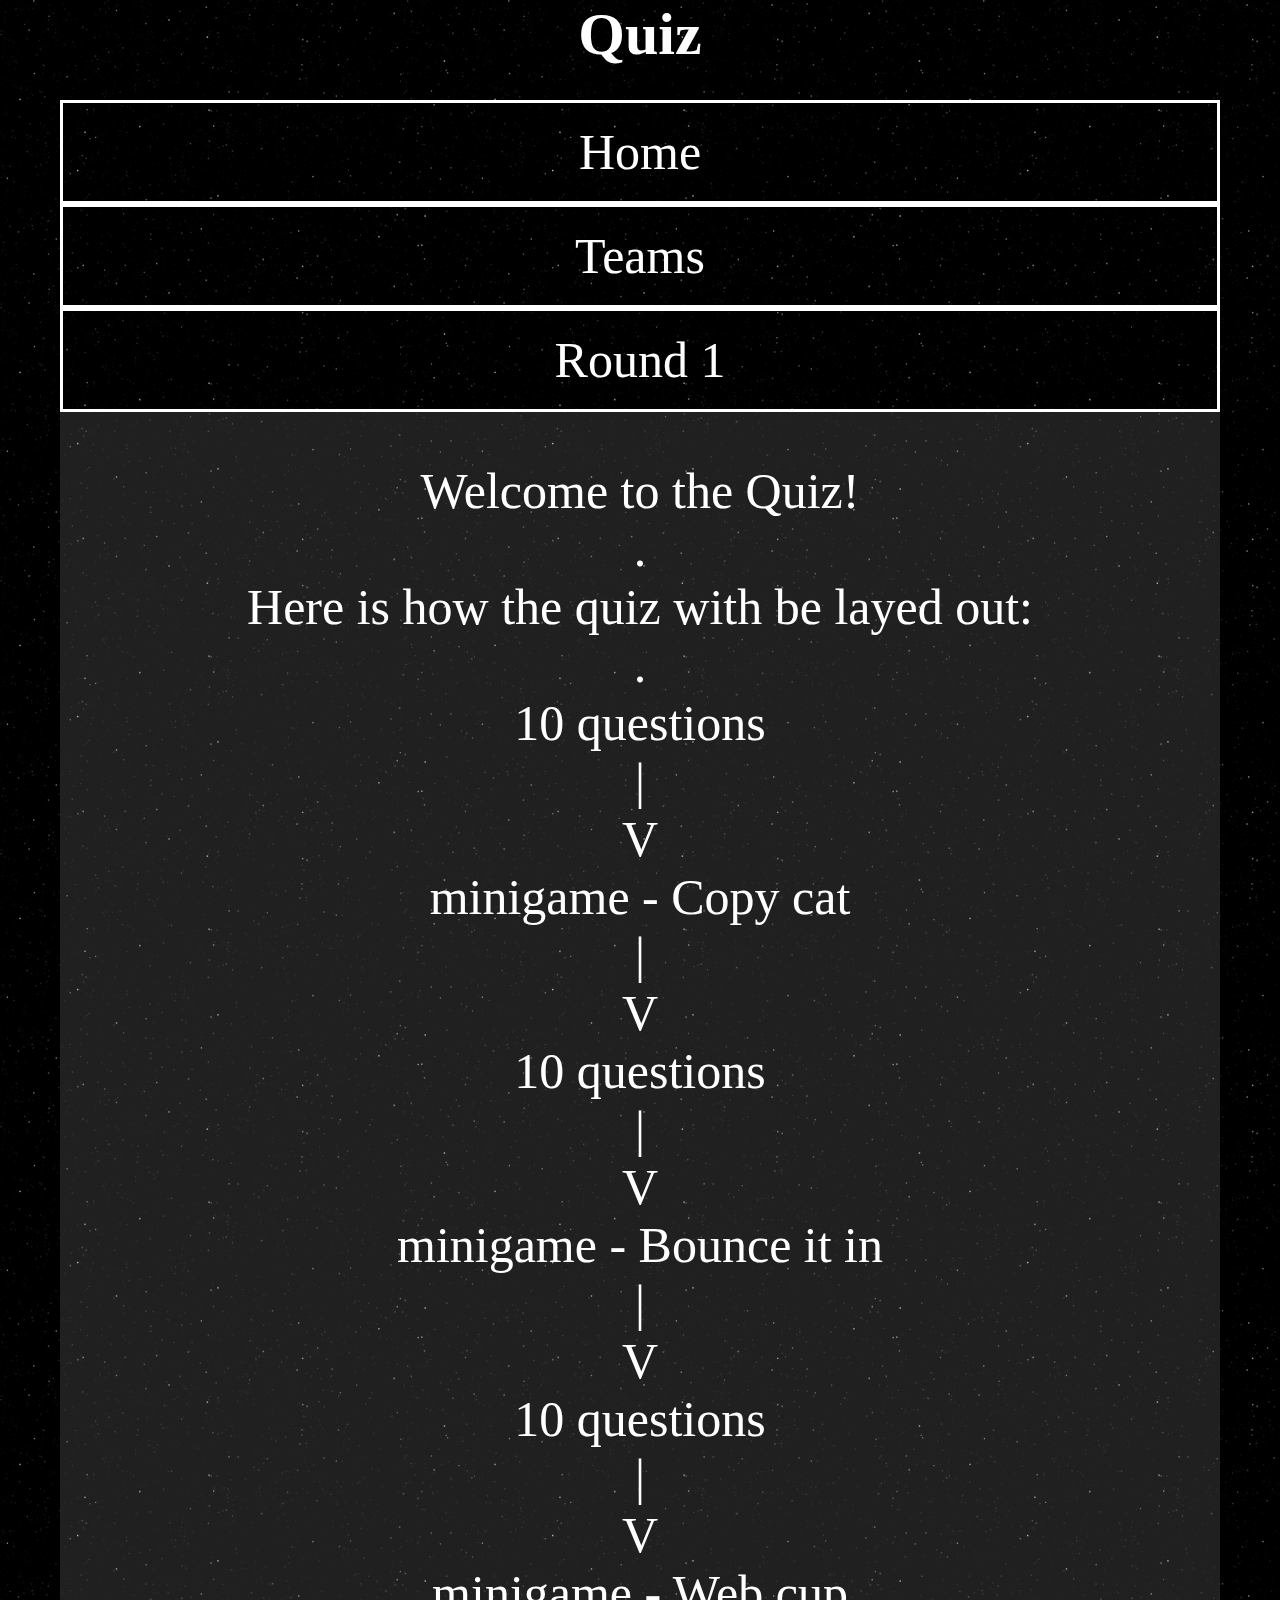
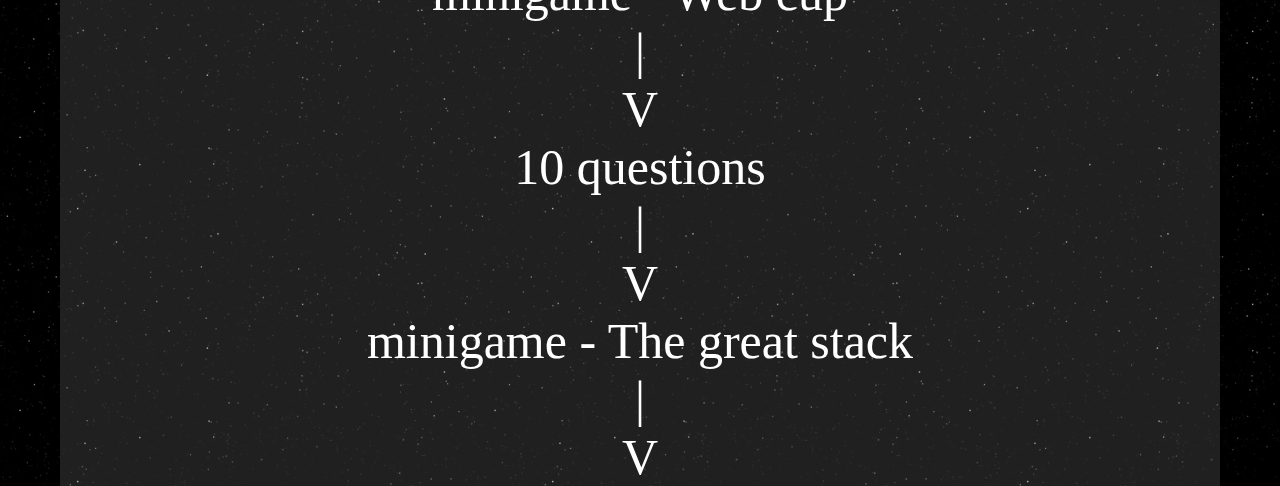
<file: index.html>
<!doctype html>
<html>

<head>

    <title>Quiz</title>
    <title>Linking</title>
    <link rel="stylesheet" href="style.css">
</head>

<body>
    <div class="container">
        <div class="header">
            <h2>Quiz</h2>
        </div>
        <div class="nav">
            <ul>
                <li><a href="index.html" class="button1">Home</a></li>
				<li><a href="teams.html"class="button1">Teams</a></li>
				<li><a href="round1.html"class="button1">Round 1</a></li>
                <div class="clear"></div>
            </ul>
        </div>
        <div class="sidebar">Welcome to the Quiz! 
			<p>.</p>
            <p>Here is how the quiz with be layed out: <p>.</p>
                <p>10 questions<p>|<p>V
                    <p>minigame - Copy cat<p>|<p>V
                        <p>10 questions<p>|<p>V
                            <p>minigame - Bounce it in<p>|<p>V
                                <p>10 questions<p>|<p>V
                                    <p>minigame - Web cup<p>|<p>V
                                        <p>10 questions<p>|<p>V
                                            <p>minigame - The great stack<p>|<p>V
		</div>

    </div>
    <!-- end of container -->

</body>
</file>
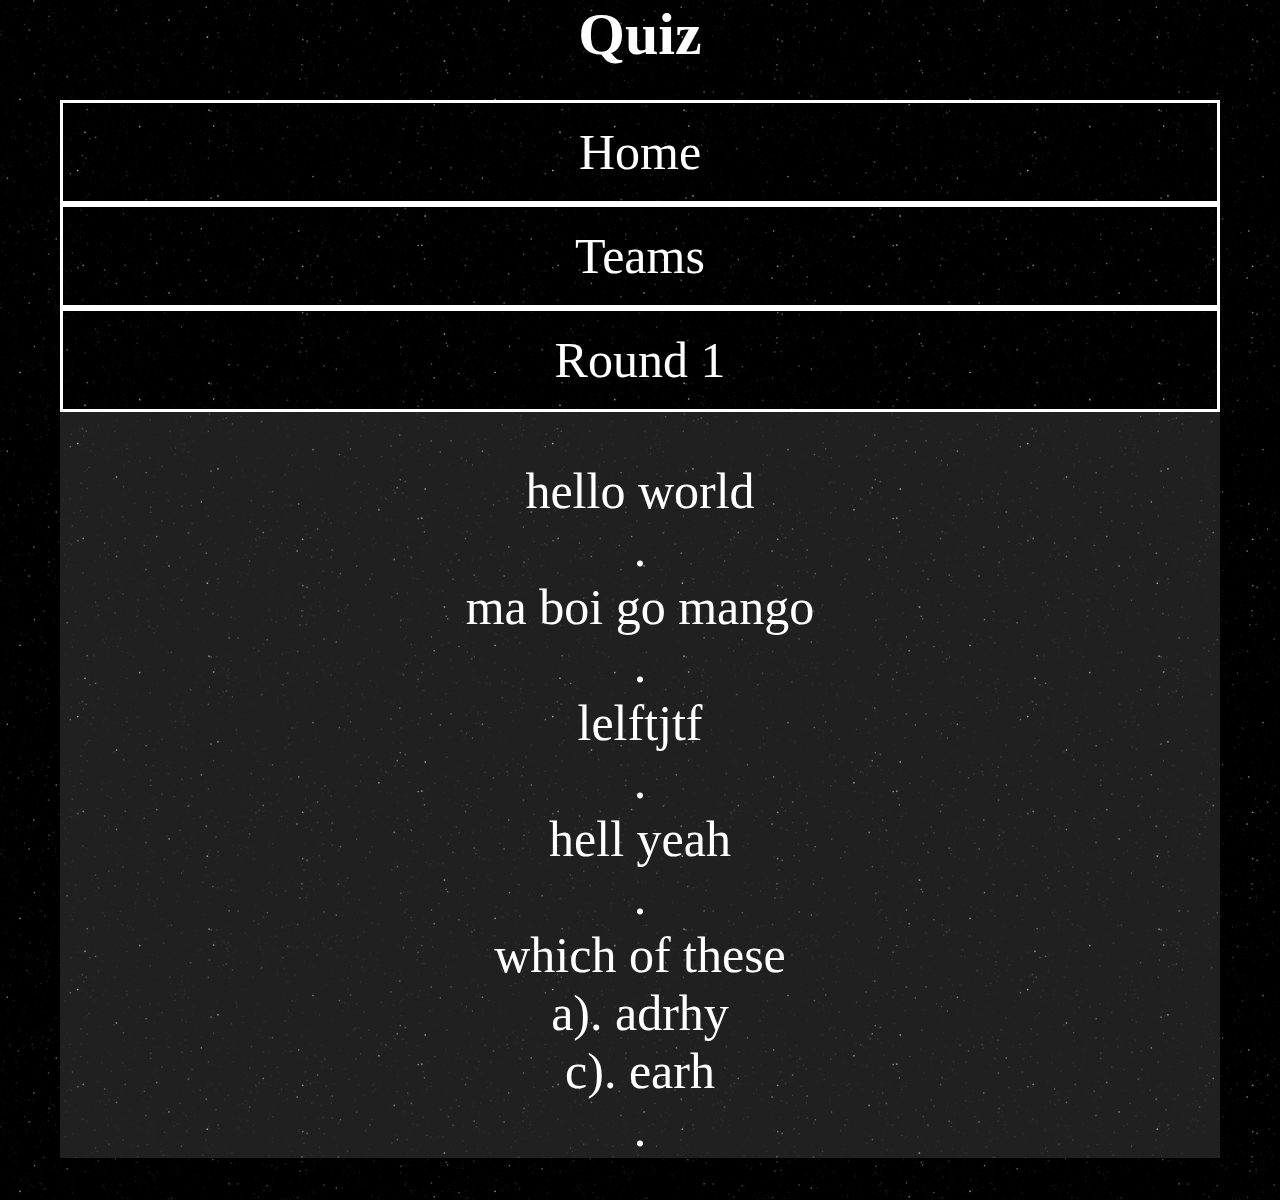
<file: round1.html>
<!doctype html>
<html>

<head>
    <title>My layout</title>
    <title>Linking</title>
    <link rel="stylesheet" href="style.css">
</head>

<body>
    <div class="container">
        <div class="header">
            <h2>Quiz</h2>
        </div>
        <div class="nav">
            <ul>
                <li><a href="index.html" class="button1">Home</a></li>
				<li><a href="teams.html"class="button1">Teams</a></li>
				<li><a href="round1.html"class="button1">Round 1</a></li>
                <div class="clear"></div>
            </ul>
        </div>
        <div class="sidebar">
hello world<p>.<p>
ma boi go mango<p>.<p>
lelftjtf<p>.<p>
hell yeah<p>.<p>
which of these <p>	a). adrhy	<p>	c). earh<p>.<p>
</file>
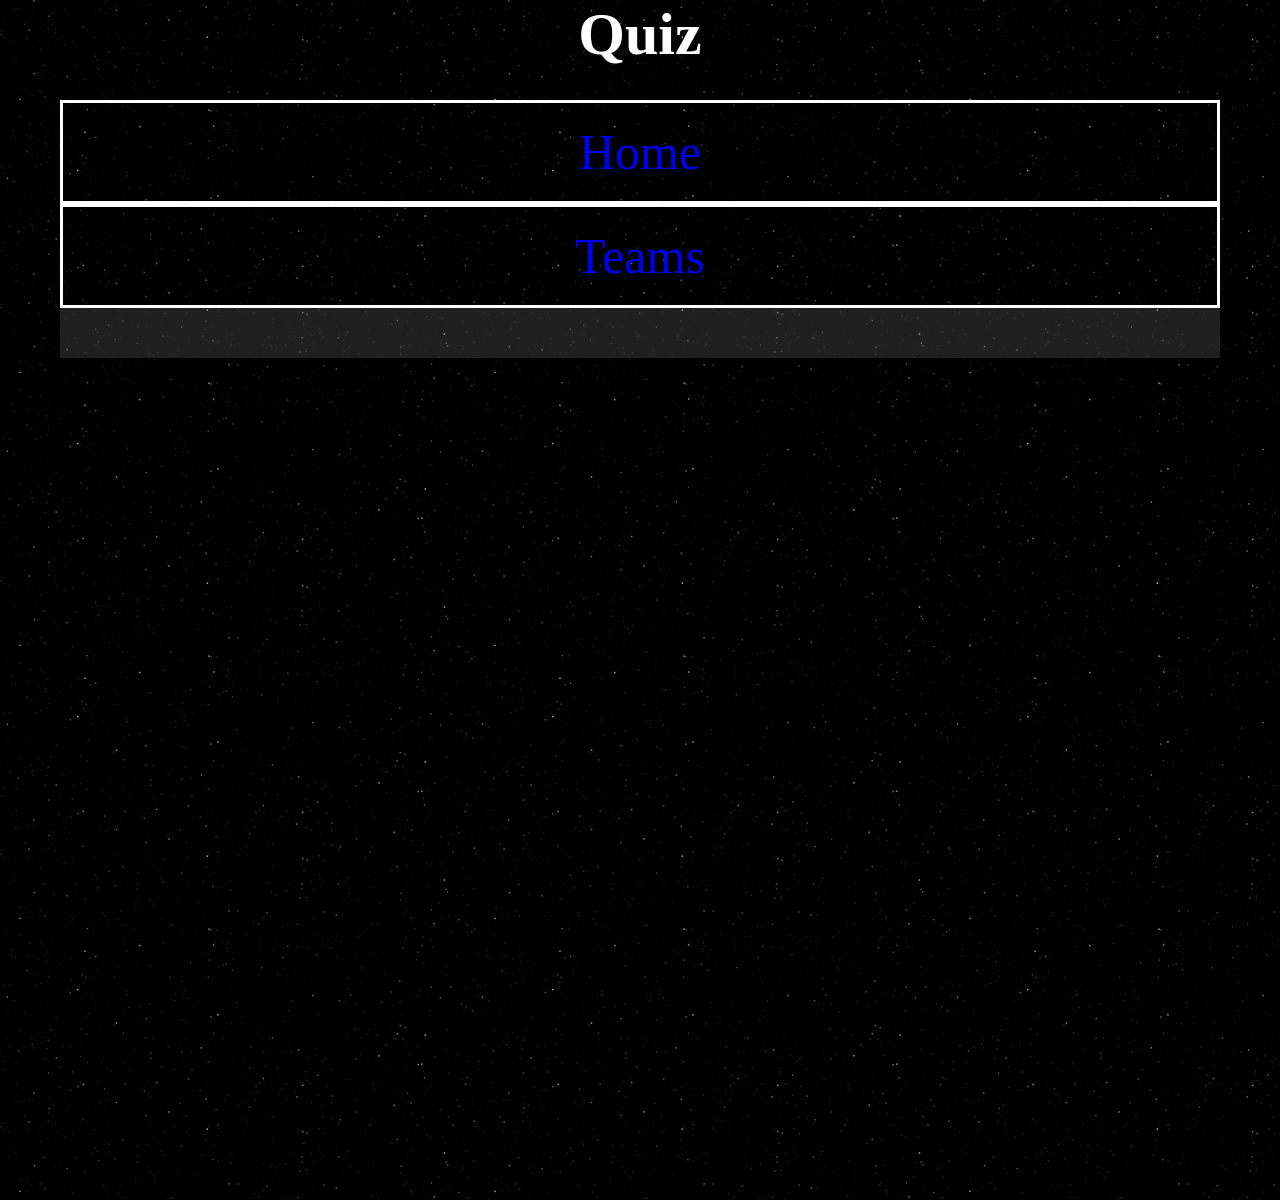
<file: round1_copy.html>
<!doctype html>
<html>

<head>
    <title>My layout</title>
    <title>Linking</title>
    <link rel="stylesheet" href="style.css">
</head>

<body>
    <div class="container">
        <div class="header">
            <h2>Quiz</h2>
        </div>
        <div class="nav">
            <ul>
                <li><a href="index.html">Home</a></li>
				<li><a href="teams.html">Teams</a></li>
                <div class="clear"></div>
            </ul>
        </div>
        <div class="sidebar">
</file>
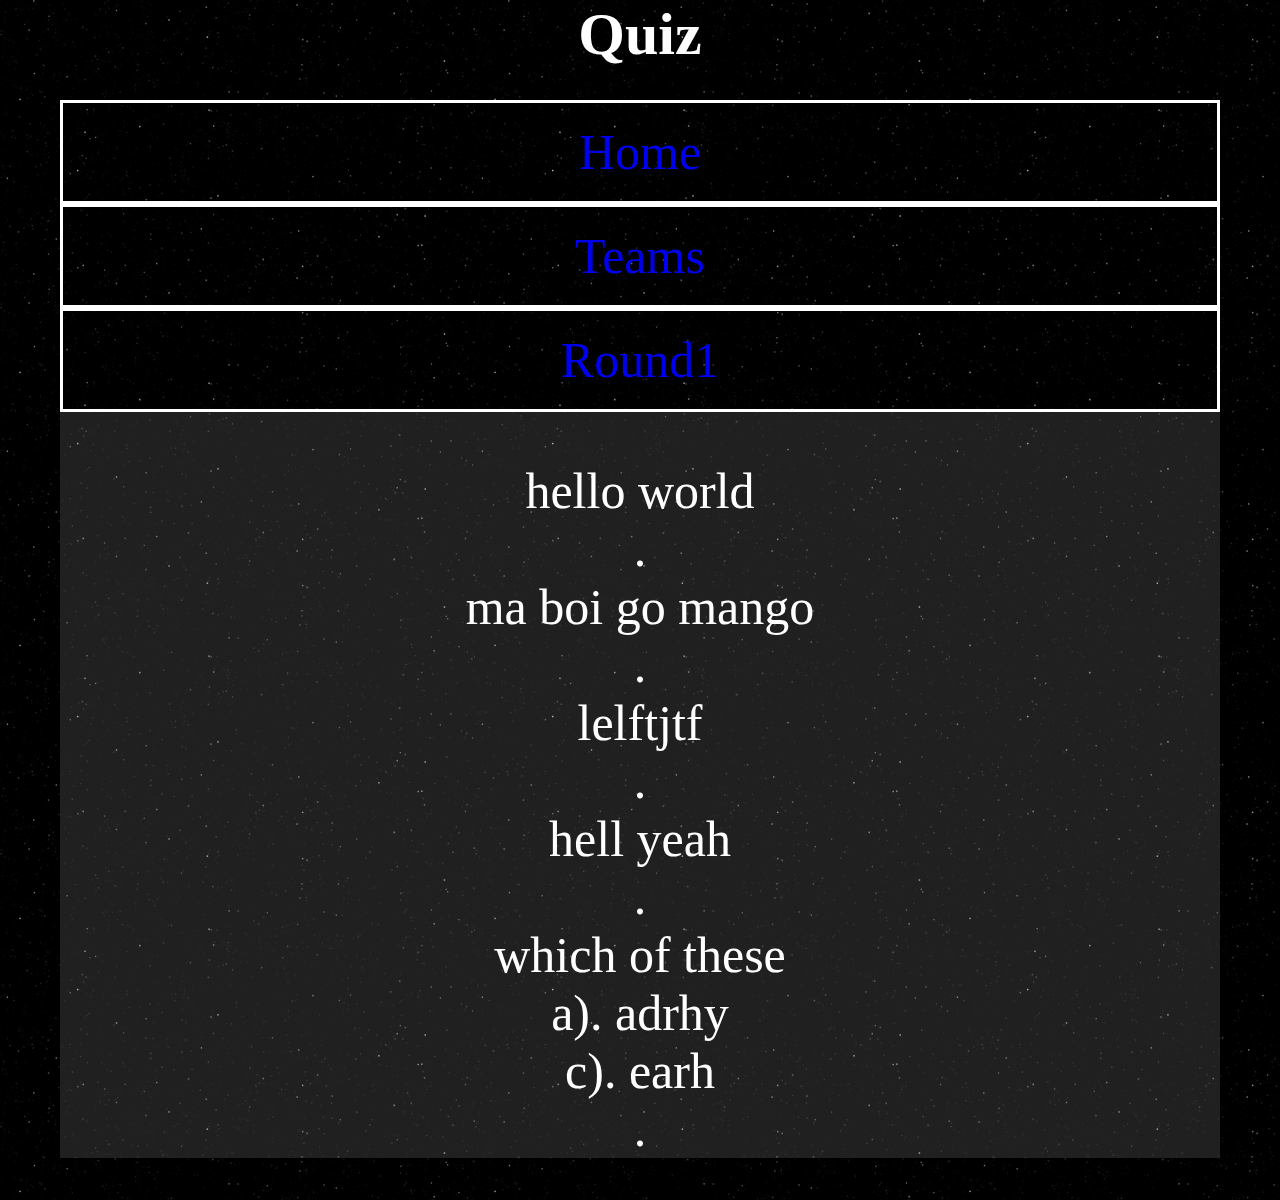
<file: round2.html>
<!doctype html>
<html>

<head>
    <title>My layout</title>
    <title>Linking</title>
    <link rel="stylesheet" href="style.css">
</head>

<body>
    <div class="container">
        <div class="header">
            <h2>Quiz</h2>
        </div>
        <div class="nav">
            <ul>
                <li><a href="index.html">Home</a></li>
				<li><a href="teams.html">Teams</a></li>
				<li><a href="round1.html">Round1</a></li>
                <div class="clear"></div>
            </ul>
        </div>
        <div class="sidebar">
hello world<p>.<p>
ma boi go mango<p>.<p>
lelftjtf<p>.<p>
hell yeah<p>.<p>
which of these <p>	a). adrhy	<p>	c). earh<p>.<p>
</file>
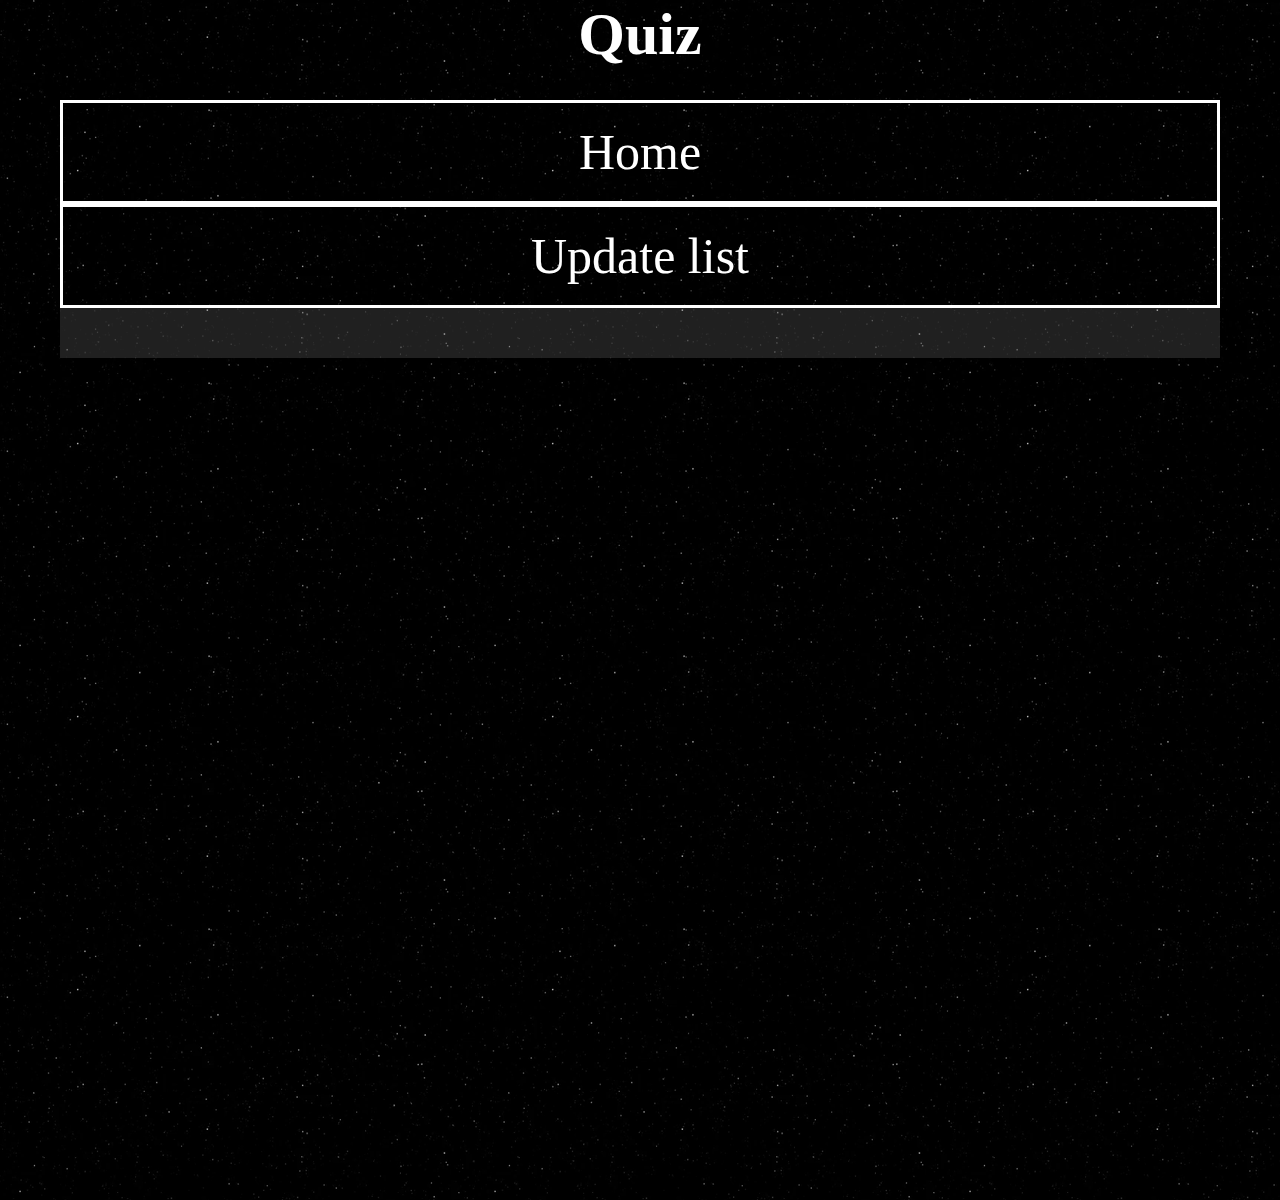
<file: round2_copy.html>
<!doctype html>
<html>

<head>
    <title>My layout</title>
    <title>Linking</title>
    <link rel="stylesheet" href="style.css">
</head>

<body>
    <div class="container">
        <div class="header">
            <h2>Quiz</h2>
        </div>
        <div class="nav">
            <ul>
                <li><a href="index.html" class="button1">Home</a></li>
				<li><a href="round2.html"class="button1">Update list</a></li>
                <div class="clear"></div>
            </ul>
        </div>
        <div class="sidebar">
</file>
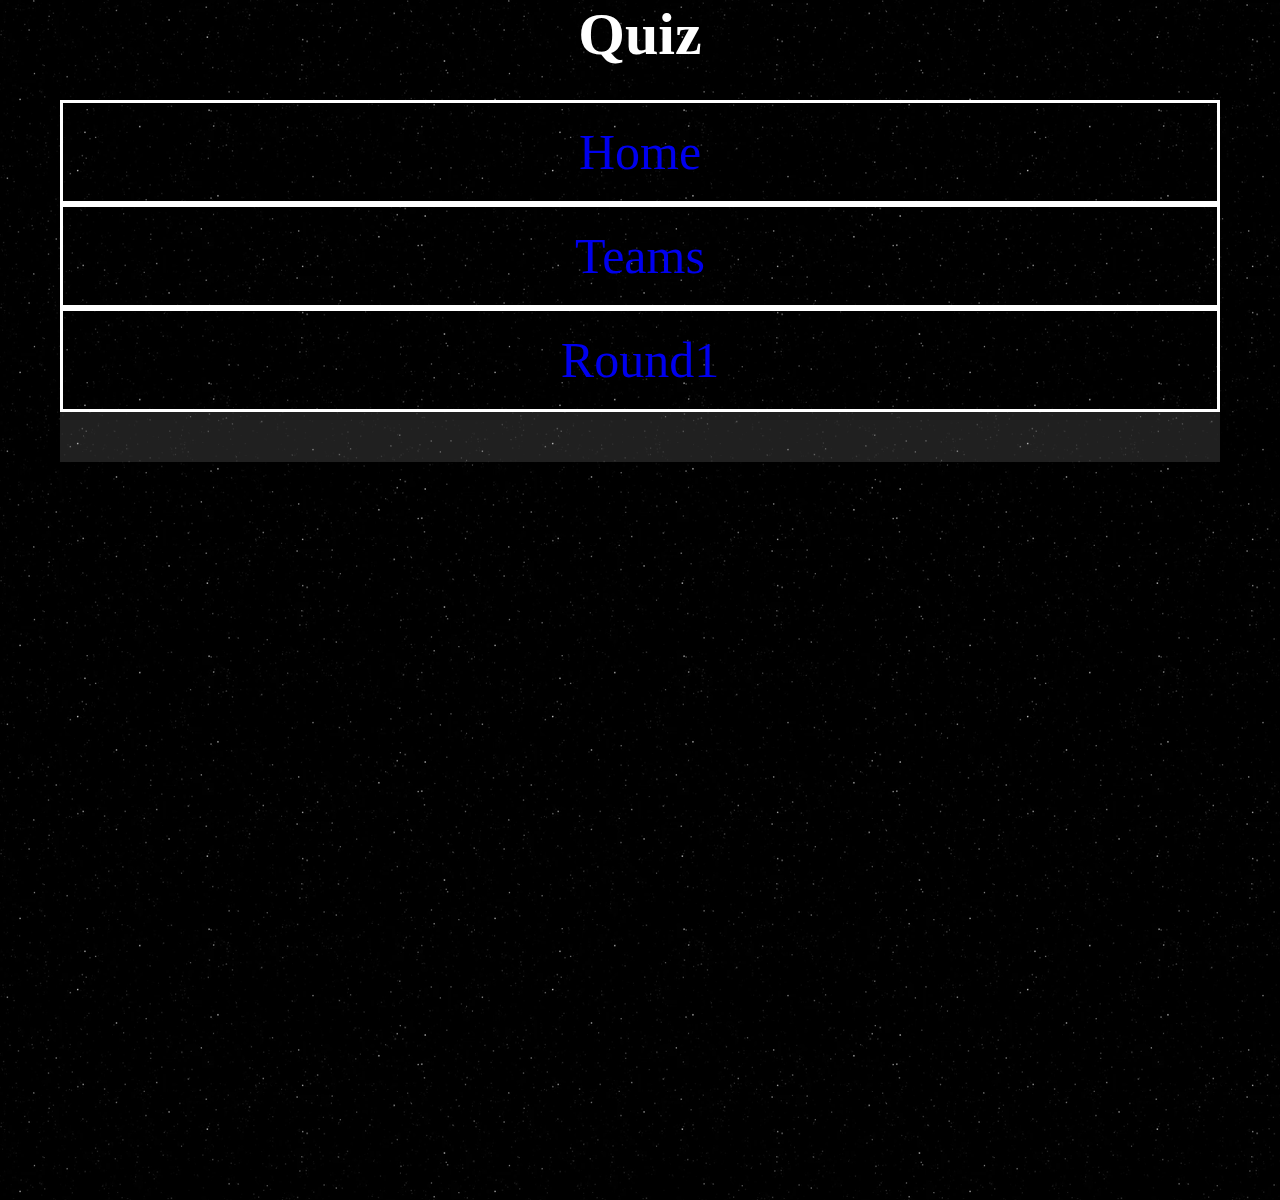
<file: round3.html>
<!doctype html>
<html>

<head>
    <title>My layout</title>
    <title>Linking</title>
    <link rel="stylesheet" href="style.css">
</head>

<body>
    <div class="container">
        <div class="header">
            <h2>Quiz</h2>
        </div>
        <div class="nav">
            <ul>
                <li><a href="index.html">Home</a></li>
				<li><a href="teams.html">Teams</a></li>
				<li><a href="round1.html">Round1</a></li>
                <div class="clear"></div>
            </ul>
        </div>
        <div class="sidebar">
</file>
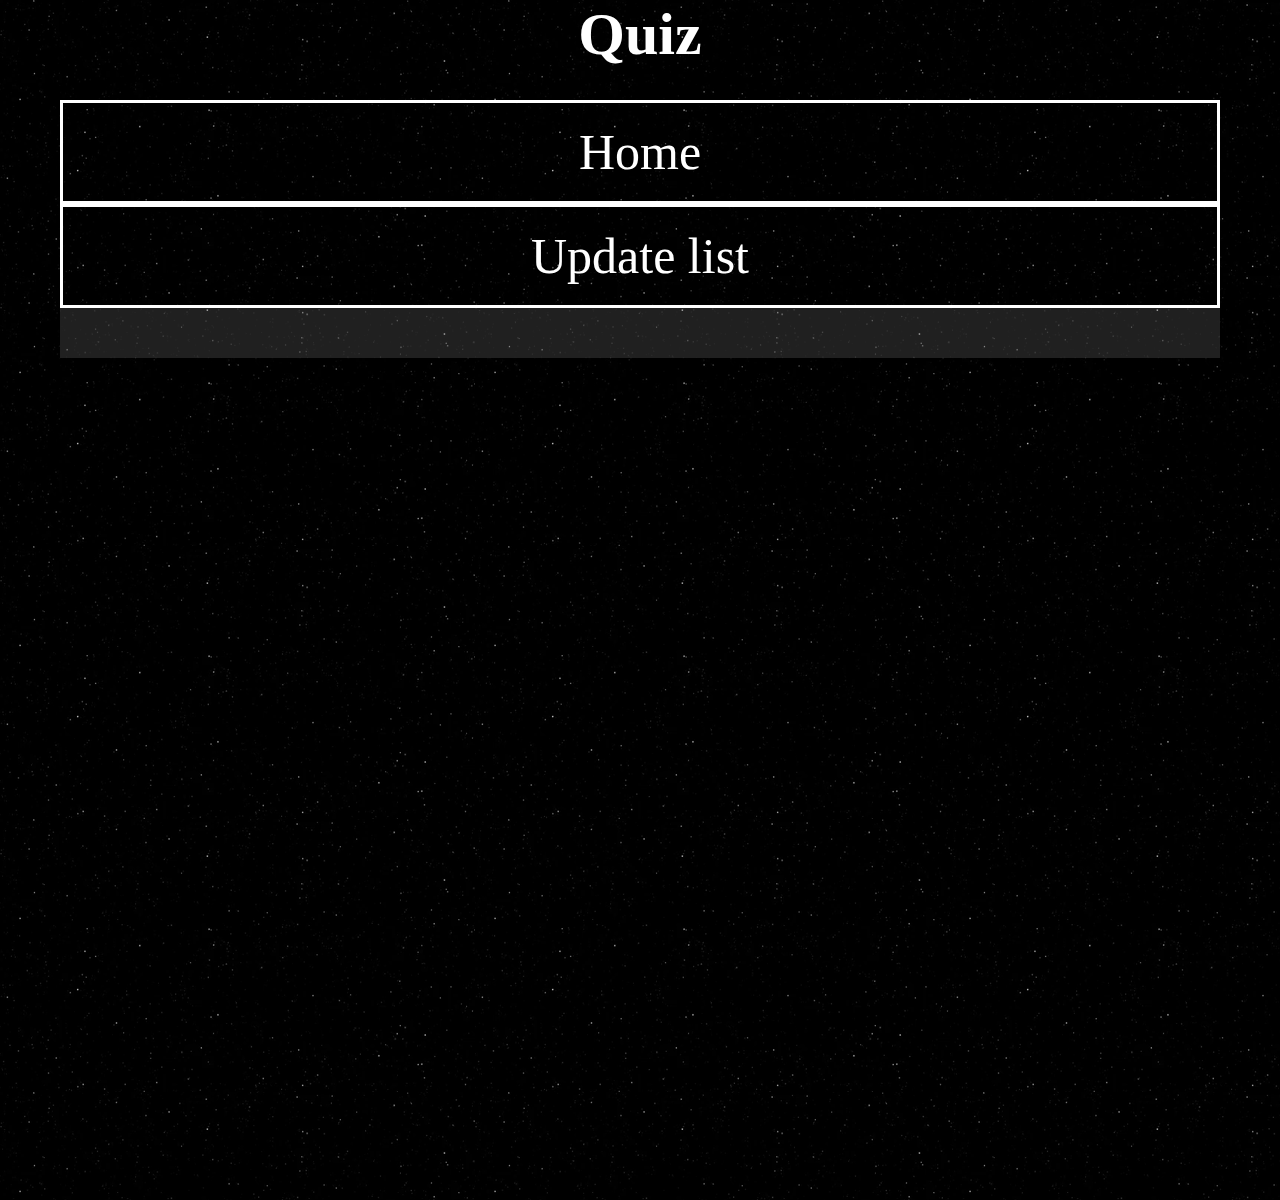
<file: round3_copy.html>
<!doctype html>
<html>

<head>
    <title>My layout</title>
    <title>Linking</title>
    <link rel="stylesheet" href="style.css">
</head>

<body>
    <div class="container">
        <div class="header">
            <h2>Quiz</h2>
        </div>
        <div class="nav">
            <ul>
                <li><a href="index.html" class="button1">Home</a></li>
				<li><a href="round3.html"class="button1">Update list</a></li>
                <div class="clear"></div>
            </ul>
        </div>
        <div class="sidebar">
</file>
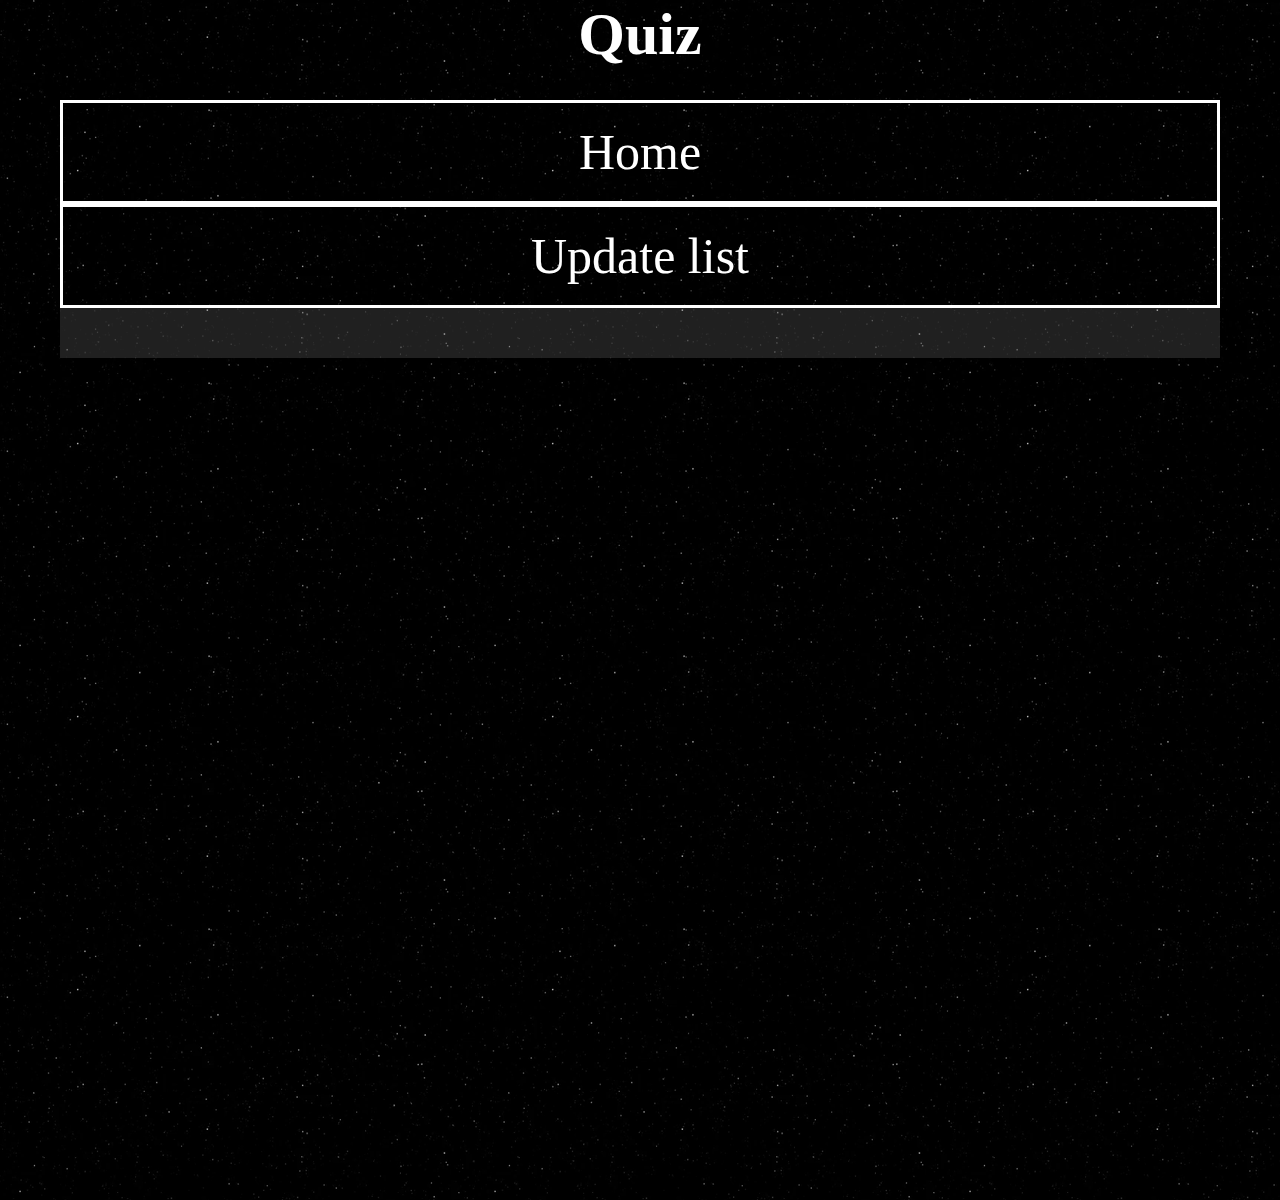
<file: round4_copy.html>
<!doctype html>
<html>

<head>
    <title>My layout</title>
    <title>Linking</title>
    <link rel="stylesheet" href="style.css">
</head>

<body>
    <div class="container">
        <div class="header">
            <h2>Quiz</h2>
        </div>
        <div class="nav">
            <ul>
                <li><a href="index.html" class="button1">Home</a></li>
				<li><a href="round4.html"class="button1">Update list</a></li>
                <div class="clear"></div>
            </ul>
        </div>
        <div class="sidebar">
</file>
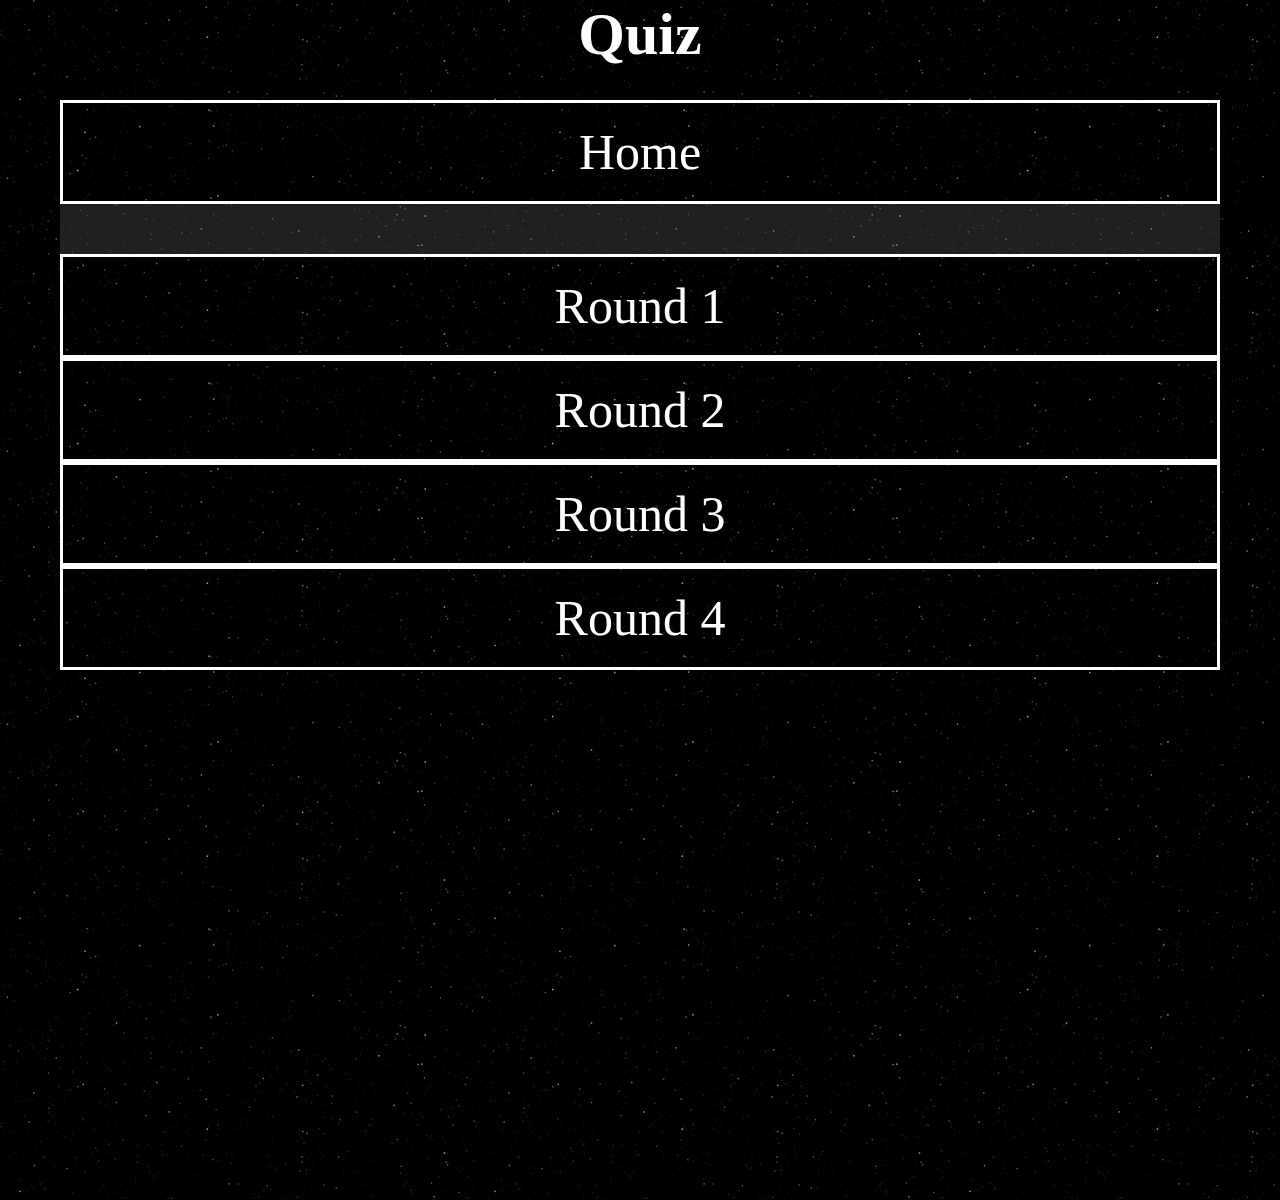
<file: round_list.html>
<!doctype html>
<html>

<head>
    <title>My layout</title>
    <title>Linking</title>
    <link rel="stylesheet" href="style.css">
</head>

<body>
    <div class="container">
        <div class="header">
            <h2>Quiz</h2>
        </div>
		<div class="nav">
            <ul>
                <li><a href="index.html" class="button1">Home</a></li>
                <div class="clear"></div>
            </ul>
        </div>
		<div class="sidebar"></div>
        <div class="nav">
            <ul>
				<li><a href="round1.html"class="button1">Round 1</a></li>
				<li><a href="round2.html"class="button1">Round 2</a></li>
				<li><a href="round3.html"class="button1">Round 3</a></li>
				<li><a href="round4.html"class="button1">Round 4</a></li>
                <div class="clear"></div>
            </ul>
        </div>
</file>
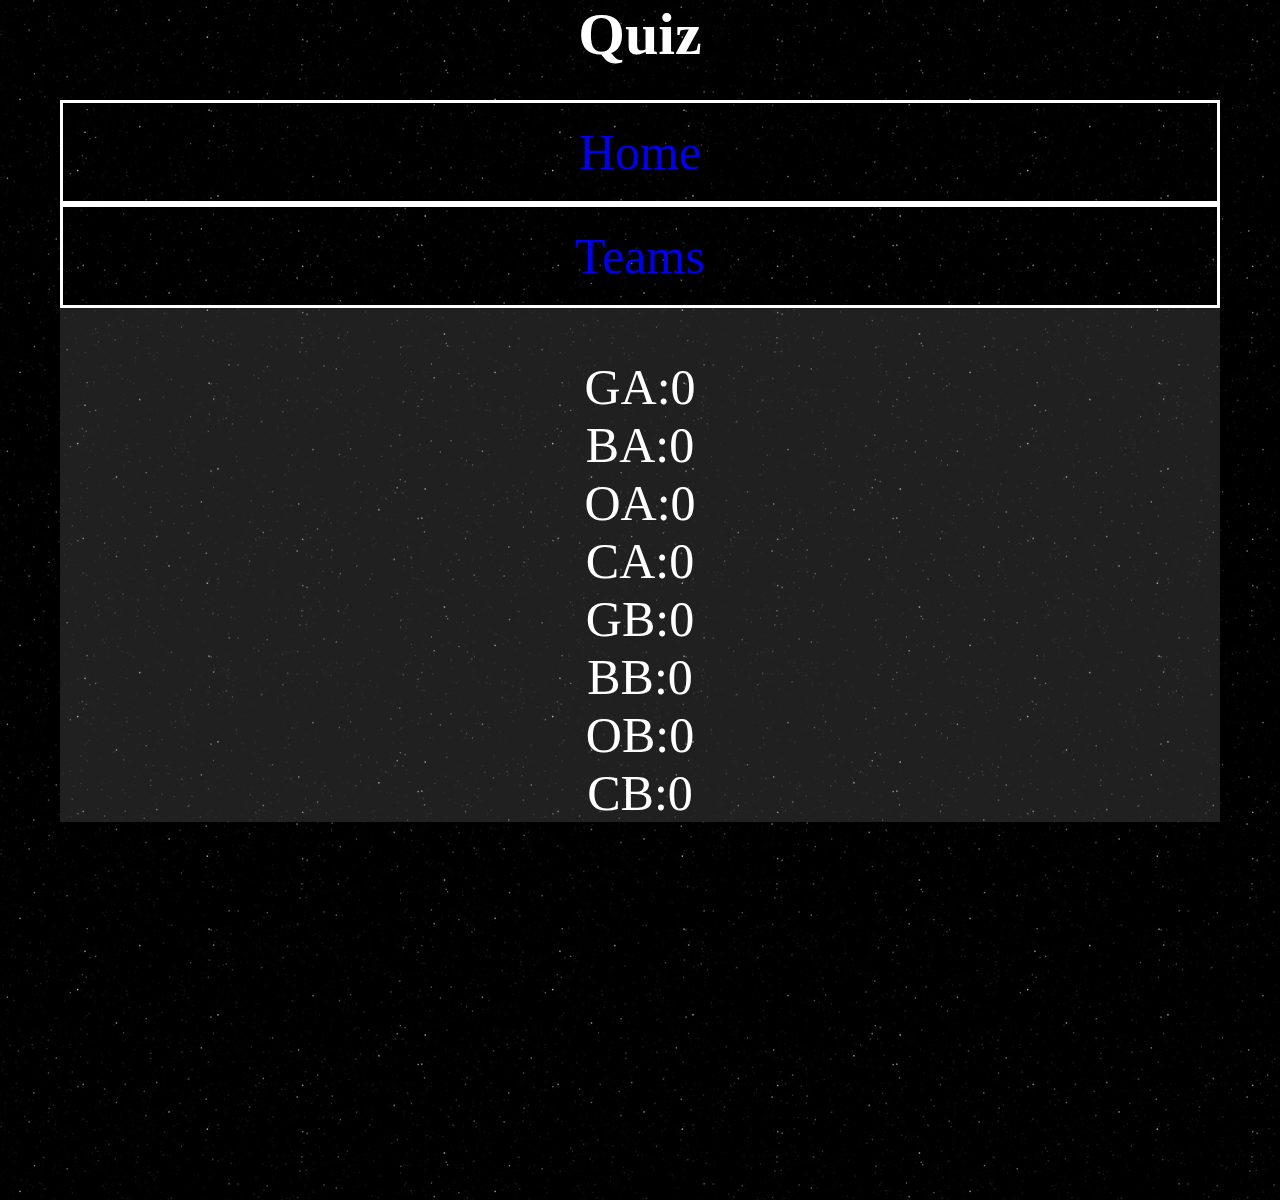
<file: teams.html>
<!doctype html>
<html>

<head>
    <title>My layout</title>
    <title>Linking</title>
    <link rel="stylesheet" href="style.css">
</head>

<body>
    <div class="container">
        <div class="header">
            <h2>Quiz</h2>
        </div>
        <div class="nav">
            <ul>
                <li><a href="index.html">Home</a></li>
				<li><a href="teams.html">Teams</a></li>
                <div class="clear"></div>
            </ul>
        </div>
        <div class="sidebar">
			GA:0<p>
			BA:0<p>
			OA:0<p>
			CA:0<p>
			GB:0<p>
			BB:0<p>
			OB:0<p>
			CB:0<p>
        </div>
    </div>
    <!-- end of container -->
</body>
</file>
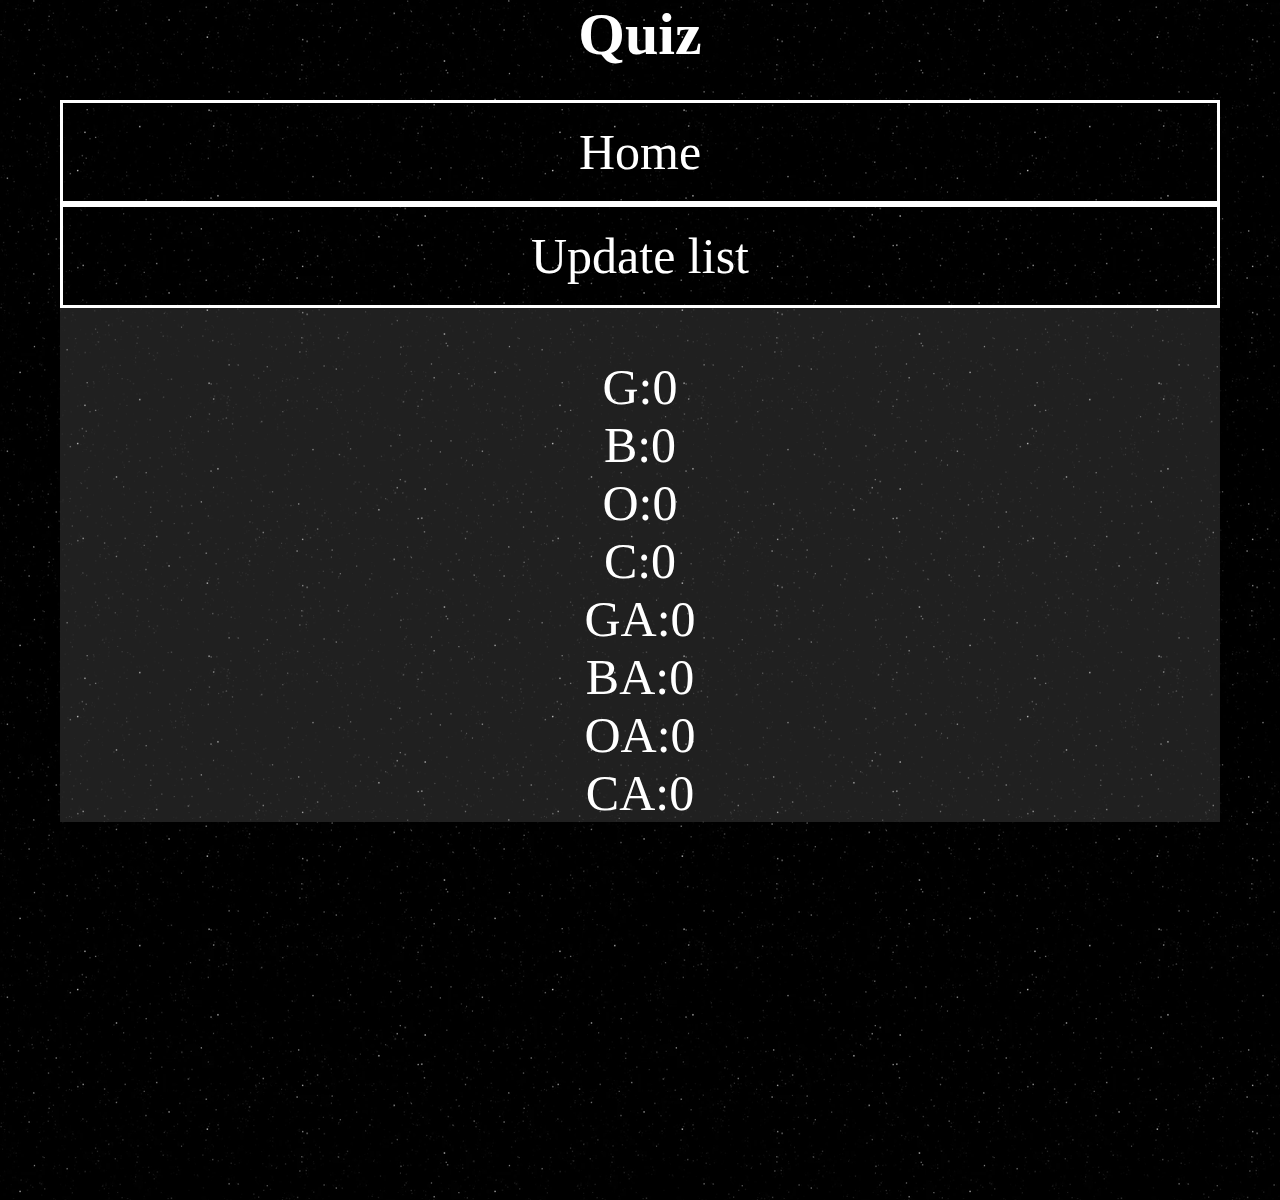
<file: teams_copy.html>
<!doctype html>
<html>

<head>
    <title>Quiz</title>
    <title>Linking</title>
    <link rel="stylesheet" href="style.css">
</head>

<body>
    <div class="container">
        <div class="header">
            <h2>Quiz</h2>
        </div>
        <div class="nav">
            <ul>
                <li><a href="index.html" class="button1">Home</a></li>
				<li><a href="teams.html"class="button1">Update list</a></li>
                <div class="clear"></div>
            </ul>
        </div>
<div class="sidebar">
G:0<p>
B:0<p>
O:0<p>
C:0<p>
GA:0<p>
BA:0<p>
OA:0<p>
CA:0<p>
</file>
<file: style.css>
* {
    margin: 0;
    padding: 0;
    border: none;
    text-decoration: none;
}

body {
    background: rgb(255, 255, 255);
}

.container {
    width: 1160px;
    height: 1200px; /* remove later */
    background-size: auto;
    margin-left: auto;
    margin-right: auto;
}

.header {
    height: 100px;
    position: center;
}

.nav ul {
   list-style-type: none;
   color: white;
}

.button1 {
	color: white;
}

.nav ul li {
	float: center;
	padding-top: 20px;
	padding-bottom: 20px;
    border: 3px solid rgb(255, 255, 255);
	font-size: 50px;
	text-align: center;
}

.nav ul li:last-of-type {
    border-right: 3px solid white;
}

.clear {
    clear: both;
}

.sidebar {
	padding-top: 50px;
    background: rgba(169, 169, 169, 0.192);
    position: center;
	float: center;
	color: white;
	text-align: center;
	font-size: 50px;
}

.h1 {
    width: 50px;
    height: 50px;
    background: orange;
    text-align: center;
}

h2 {
    color: white;
    font-size: 60px;
    text-align: center;
    font-family: 'chunkfiveroman';
}

body {
  background: url(FeistyJaggedBuffalo-size_restricted.gif);
  background-size:auto;
}

.nav ul li:hover {
    background: white;
}

.gc {
    padding: 10px;
    
}
</file>
